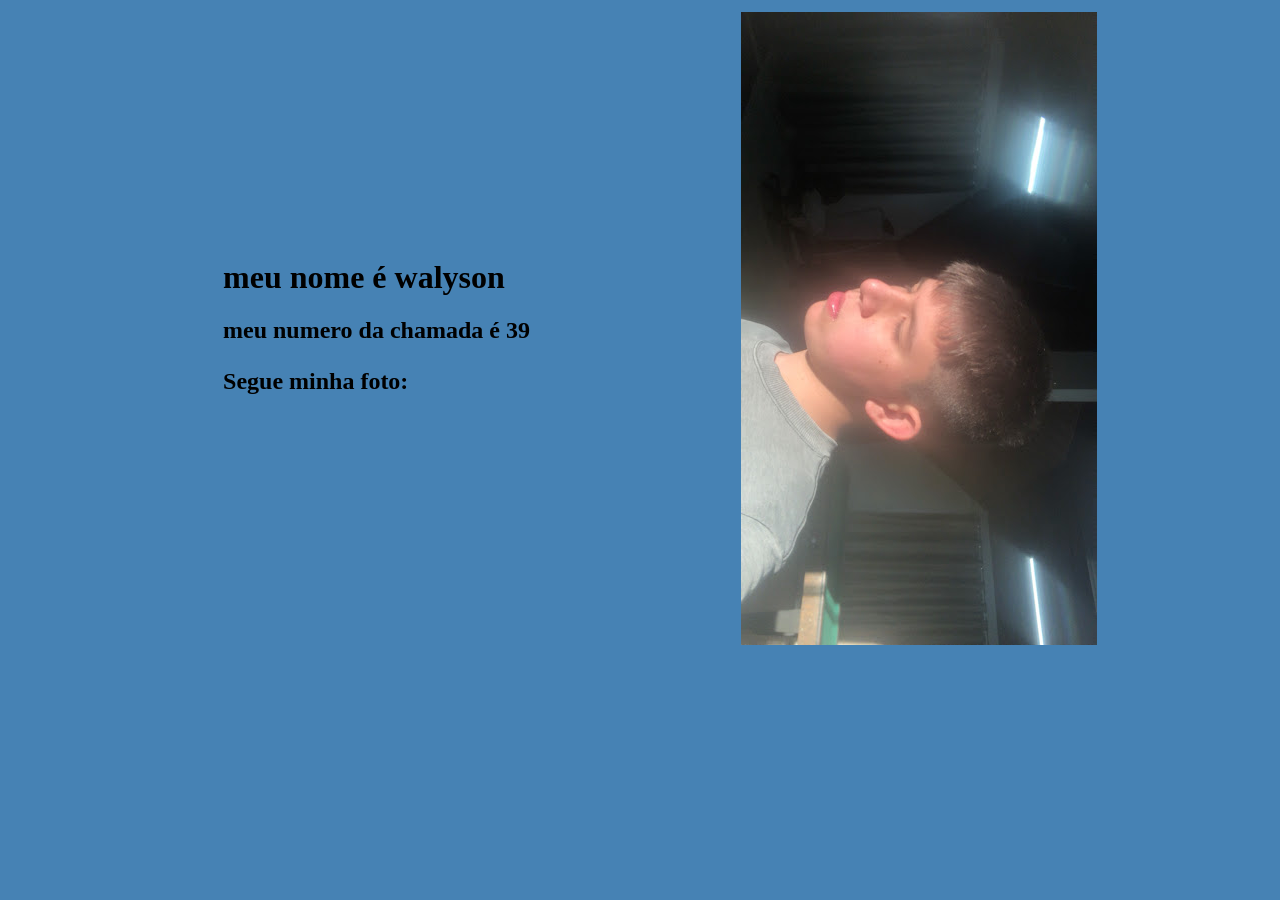
<file: index.html>
<!DOCTYPE html>
<html lang="pt">
<head>
    <meta charset="UTF-8">
    <meta name="1tc" content="width=device-width, initial-scale=1.0">
    <title>Document</title>
    <link rel="stylesheet" href="style.css">
</head>
<body>
    <div>
        <h1 class="nomes">meu nome é walyson
        <h2>meu numero da chamada é 39
        <p>Segue minha foto:</p>

    </div>
    <img class="imagens" src="./waa.jpg" alt="foto do walyson"
   
</body>
</html>
</file>
<file: style.css>
.foto{
    widht:54%
}

body{
    background-color: #4682B4;
    display: flex;
    margin: 12px;
    justify-content: space-evenly;
    align-items: center;
}

div{
    margin: 20px;
    padding: 20px;
}

a{
    color: black;
}

.links{
    display: flex;
    flex-direction: column;
}
</file>
